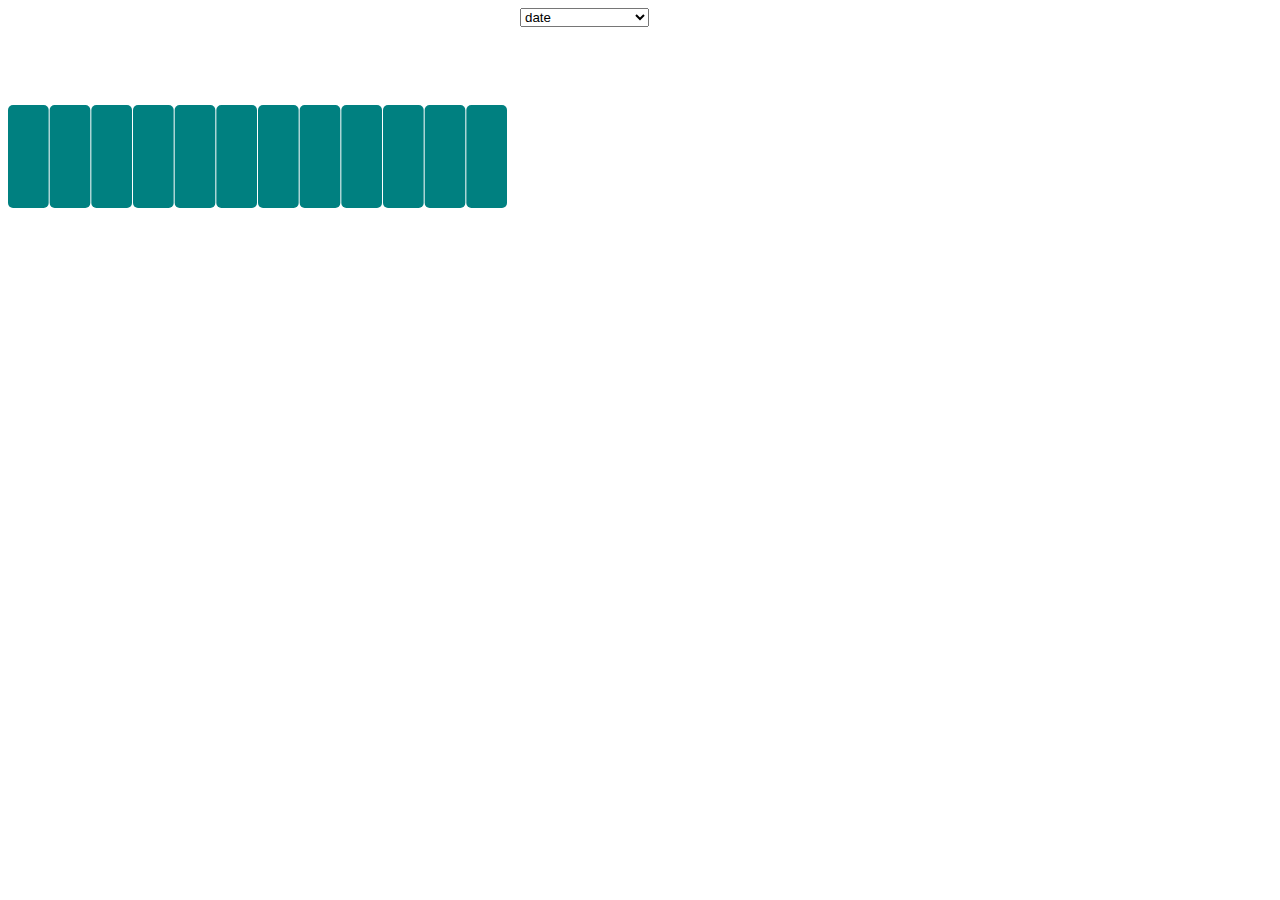
<file: report.html>
<!DOCTYPE html>
<html>
    <head>
				<meta charset="UTF-8">

        <title>Report</title>
        <link rel="stylesheet" type="text/css" href="style.css">
					<script src="d3.js"></script>
    </head>

    <body>
<!--  <select id="select1" onchange="select()"></select> -->
		<script>
    var w = 500;
    var h = 200;
    var barPadding = 1;
    var padding = 10;
    var yScale;

    d3.select("body")
            .append("svg")
            .attr("width", w)
            .attr("height", h)
            .append("g")            
            .attr("transform", "translate(500,200) rotate(180)");

     d3.select("body")
            .append("select")
            .attr("id","select")
            .attr("onchange","select()")
            .style("position","absolute")
            .style("left",w + 20 + "px");

    //var lstVal="goal1Completions";
function csvData(selVal){
  d3.csv("Book.csv", function(data) {        

      data.forEach(function(d) {
                  d.users = +d.users
                  d.goal1Completions = +d.goal1Completions
                  d.goal2Completions = +d.goal2Completions
                  d.goal3Completions = +d.goal3Completions
                  d.goal4Completions = +d.goal4Completions;
                  });

var arr = [];
var i=0;
    data.forEach(function(d){
      arr[i]=+d[selVal];
      i++;
    });

      yScale = d3.scaleLinear()
                 .domain([0, d3.max(arr)])
                 .range([0, h]);                  

//Блок для списка
            d3.select("select").selectAll("option")
                  .data(data.columns)
                  .enter()
                        .append("option")                     
                        .attr("value",function(d) {return d})
                        .text(function(d) {return d});
//Блок для списка 
fc(data,selVal);                               
})

}			


function fc(data,lstVal){

            d3.select("svg").selectAll("rect")             
             .remove();

            d3.select("svg").select("g").selectAll("rect")
               .data(data)
               .enter()
                       .append("rect")                       
                       .attr("x", function(d,i) {return (w-(w / data.length - barPadding))-i*(w/data.length);})                       
                       .attr("y",0)
                       .attr("class", "column")
                       .attr("fill", "teal")
                       .attr("rx", "1%")
                          .transition()
                          .duration(1000)
                          .delay(200)
                          .attr('width', w / data.length - barPadding)
                          .attr('height', function(d) {return  yScale(d[lstVal]);});

}


function select(){
	var sVal = document.getElementById("select").value;
  csvData(sVal);	
}
  csvData("date");
		</script>
   
    	
    </body>
    </html>
</file>
<file: style.css>
body {
    font-family: Arial, serif;
}

/* Пример оформления цитаты */
blockquote {
    margin: 1.5em 0;
    padding: 0.5em 15px;
    line-height: 1.5;
    background: #f9f9f9;
    border-left: 2px solid #ccc;
}
.dv {
		text-align: center;
		display: inline-block;
		padding: 5px;
		border-right: 2px solid #ccc;
}
</file>
